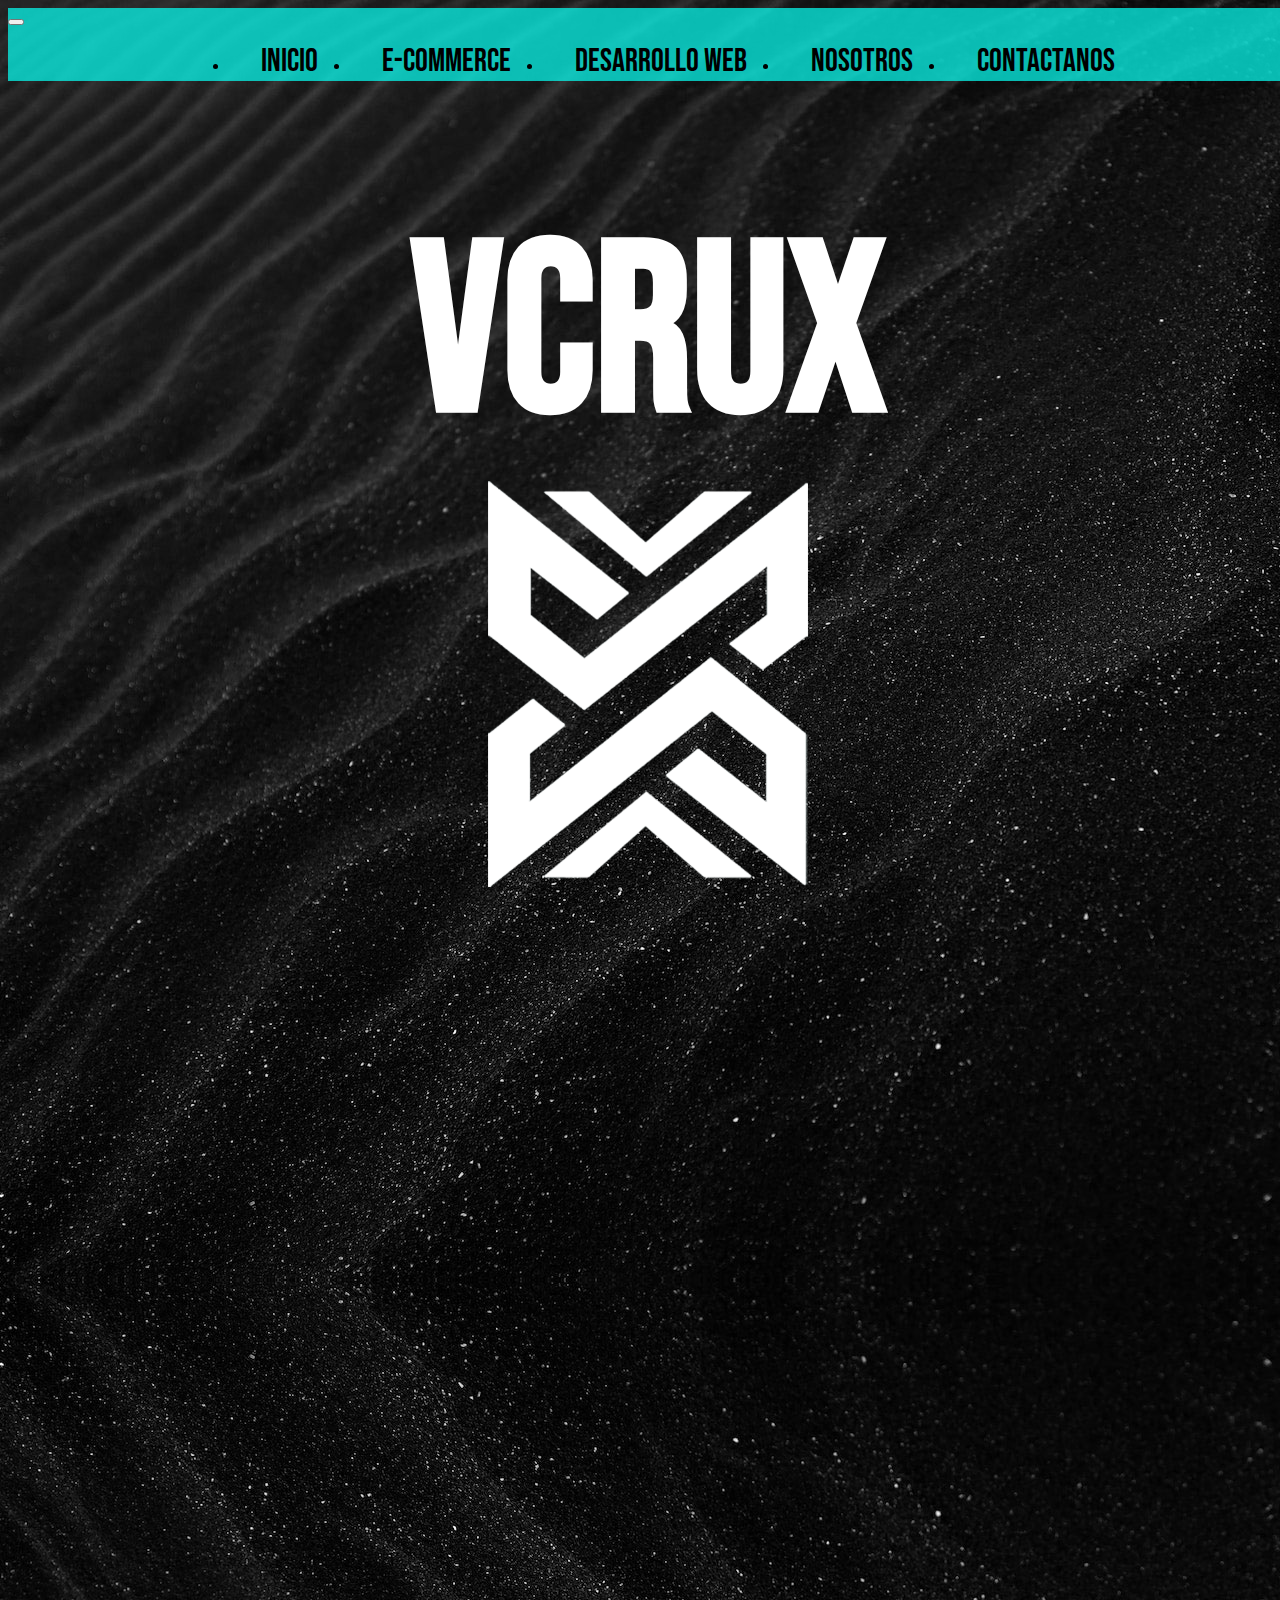
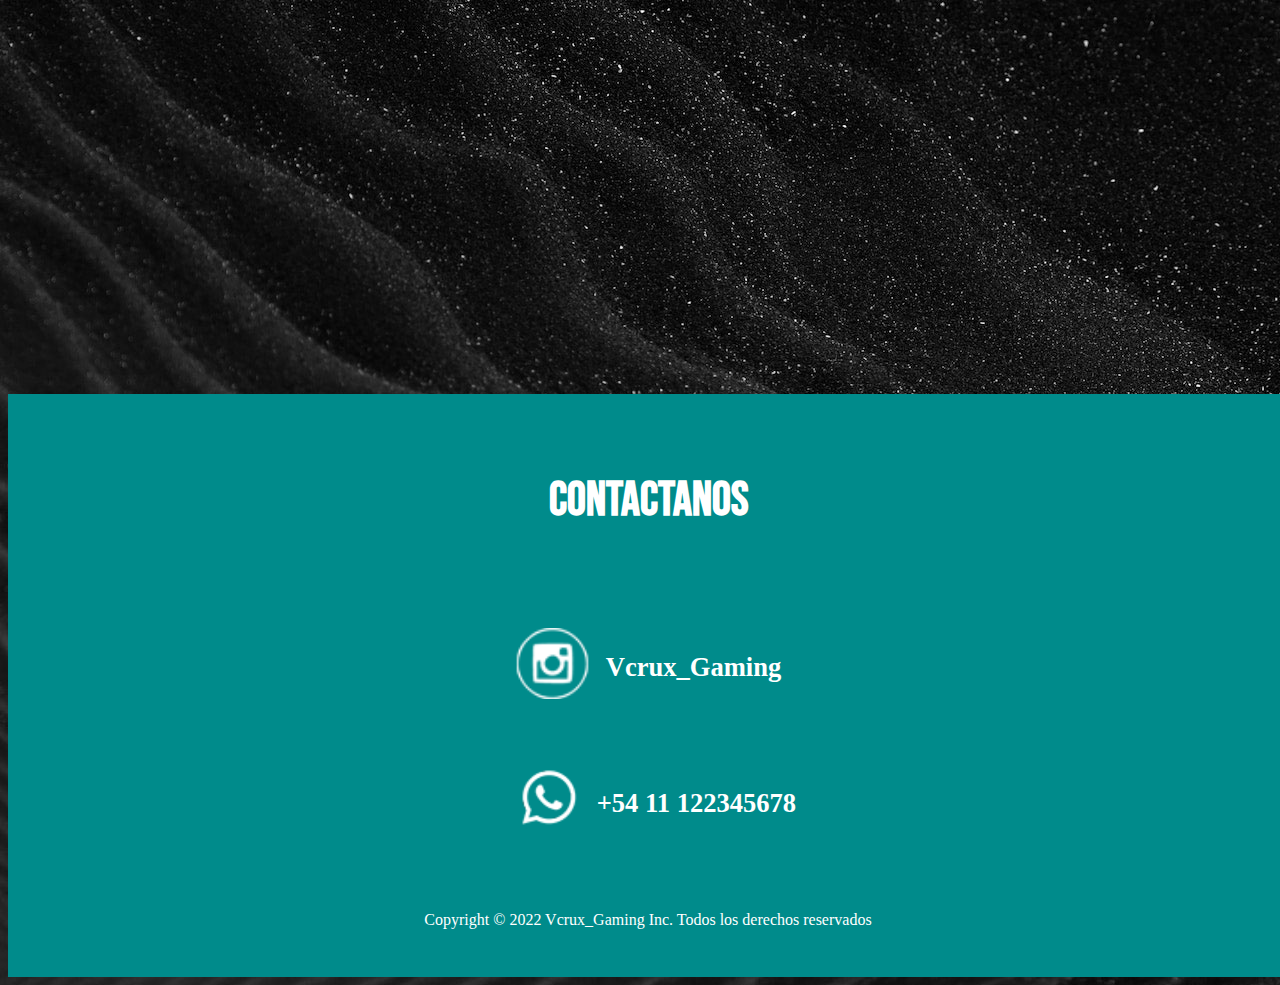
<file: index.html>
<!DOCTYPE html>
<html lang="es">
<head>
    <meta charset="UTF-8">
    <meta http-equiv="X-UA-Compatible" content="IE=edge">
    <meta name="viewport" content="width=device-width, initial-scale=1.0">
    <!-- linkeo css -->
    <link rel="stylesheet" href="style/style.css">
    <!-- linkeo bootstrap -->
    <link href="https://cdn.jsdelivr.net/npm/bootstrap@5.2.2/dist/css/bootstrap.min.css" rel="stylesheet" integrity="sha384-Zenh87qX5JnK2Jl0vWa8Ck2rdkQ2Bzep5IDxbcnCeuOxjzrPF/et3URy9Bv1WTRi" crossorigin="anonymous">
    <script src="https://cdn.jsdelivr.net/npm/bootstrap@5.2.2/dist/js/bootstrap.bundle.min.js" integrity="sha384-OERcA2EqjJCMA+/3y+gxIOqMEjwtxJY7qPCqsdltbNJuaOe923+mo//f6V8Qbsw3" crossorigin="anonymous"></script>
    <!-- linkeo fuentes -->
    <link rel="preconnect" href="https://fonts.googleapis.com">
    <link rel="preconnect" href="https://fonts.gstatic.com" crossorigin>
    <link href="https://fonts.googleapis.com/css2?family=Bebas+Neue&display=swap" rel="stylesheet">
    <!-- linkeo aos -->
    <link href="https://unpkg.com/aos@2.3.1/dist/aos.css" rel="stylesheet">
    <title>Proyecto</title>
</head>
<body class="BodyIndex">
    <header>
          <nav class="navbar navbar-expand-lg">
            <div class="container-fluid">
              
              <button class="navbar-toggler" type="button" data-bs-toggle="collapse" data-bs-target="#navbarNav" aria-controls="navbarNav" aria-expanded="false" aria-label="Toggle navigation">
                <span class="navbar-toggler-icon"></span>
              </button>
              <div class="collapse navbar-collapse" id="navbarNav">
                <ul class="navbar-nav">
                  <li class="nav-item">
                    <a class="active" href="./index.html">INICIO</a>
                  </li>
                  <li class="nav-item">
                    <a class="active" aria-current="page" href="./views/e-commerce.html">E-COMMERCE</a>
                  </li>
                  <li class="nav-item">
                    <a class="active" href="./views/DesarrolloWeb.html">DESARROLLO WEB</a>
                  </li>
                  <li class="nav-item">
                    <a class="active" href="./views/nosotros.html">NOSOTROS</a>
                  </li>
                  <li class="nav-item">
                    <a class=" active " href="./views/contactanos.html" >CONTACTANOS</a>
                  </li>
                </ul>
              </div>
            </div>
          </nav>
    </header>
    <!-- inicio de contenido -->
        <div class="TituloIndex col-lg-12 col-xl-12 col-12">
             <h1>Vcrux</h1>
        </div>
        <div class="LogoVcrux col-lg-12 col-xl-12 col-12">
            <img src="./sources/imagenes/logo.png" alt="logo">
        </div>
        <div class="TituloServicios col-lg-12 col-xl-12 col-12" data-aos="fade-down" >
            <h3>Nuestros Servicios</h3>
        </div>
         <!-- Nuestros Servicios -->
         <div class="ContenedorIndex">
           <section class="Servicio1" data-aos="flip-up" >
               <article class="NuestroServicios">
                   <h4 class="TituloSeccion">Desarrolo Web</h4>
                       <p class="ParrafoSeccion">Creamos tu pagina web a tus gustos y necesidades ,a la altura de tu negocio</p>
               </article>
           </section>
           <section class="Servicio2" data-aos="flip-up">
               <article class="NuestroServicios">
                   <h4 class="TituloSeccion">E-commerce</h4>
                   <p class="ParrafoSeccion">Ten tu propio E-commece y potencia las ventas de tu negocio para que el usuario tenga una mejor experiencia</p>
               </article>
           </section>      
         </div>
        </div>
     <!-- inicio de footer -->
    <footer class="FooterIndex container-fluid">
        <div class="Contactanos">
            <a href="./views/contactanos.html"><h3>Contactanos</h3></a>
        </div>
        <div class="Instagram">
          <a href="https://www.instagram.com/vcrux_gaming/"><img src="./sources/imagenes/logoinstagram_blanco.png" alt=""></a>
            <a href="https://www.instagram.com/vcrux_gaming/"><h5>Vcrux_Gaming</h5></a>
        </div>
        <div class="Whatsapp">
            <a href="https://web.whatsapp.com/"><img src="./sources/imagenes/logowpp_blanco.png" alt=""></a>
            <a href="https://web.whatsapp.com/"><h5>+54 11 122345678</h5></a>
        </div>
        <div class="Copy">
            <p>Copyright © 2022 Vcrux_Gaming Inc. Todos los derechos reservados</p>
        </div> 
     </footer>
</body>
<script src="https://unpkg.com/aos@2.3.1/dist/aos.js"></script>
<script>
    AOS.init();
  </script>
</html>
</file>
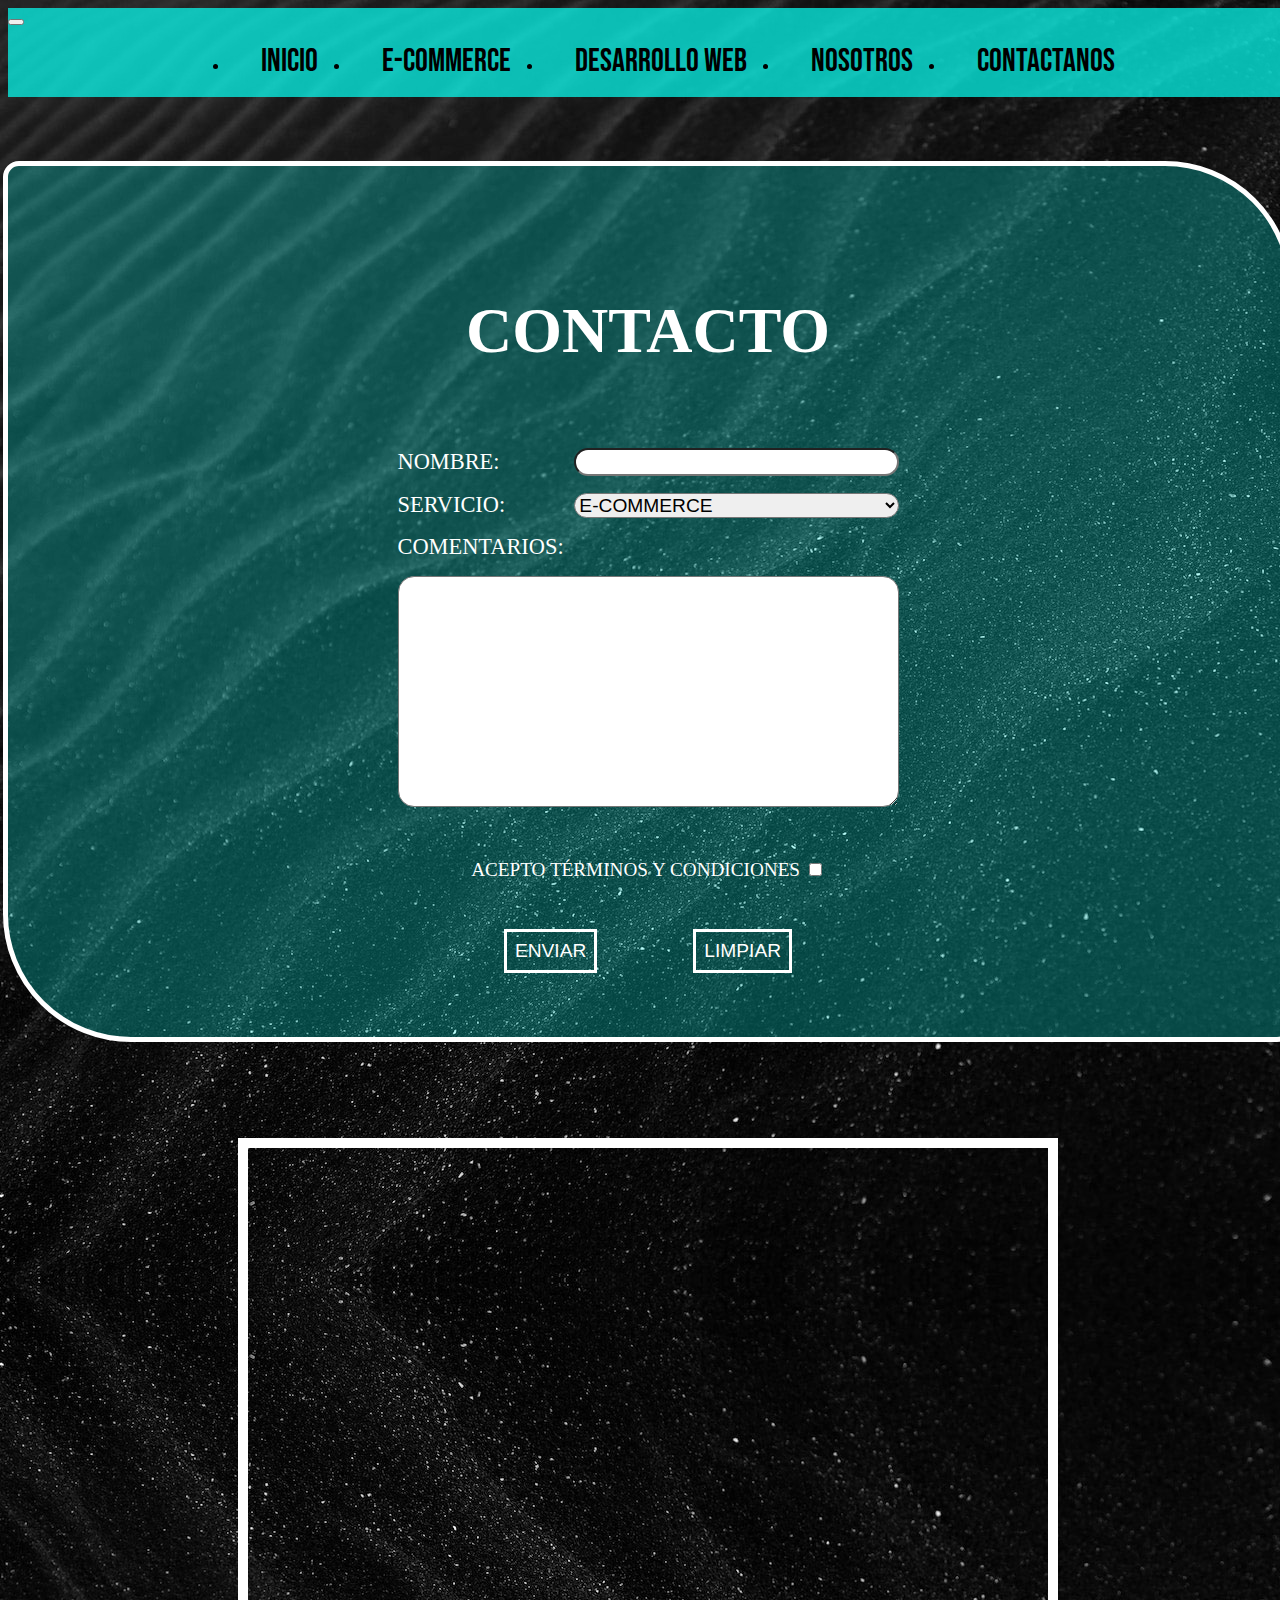
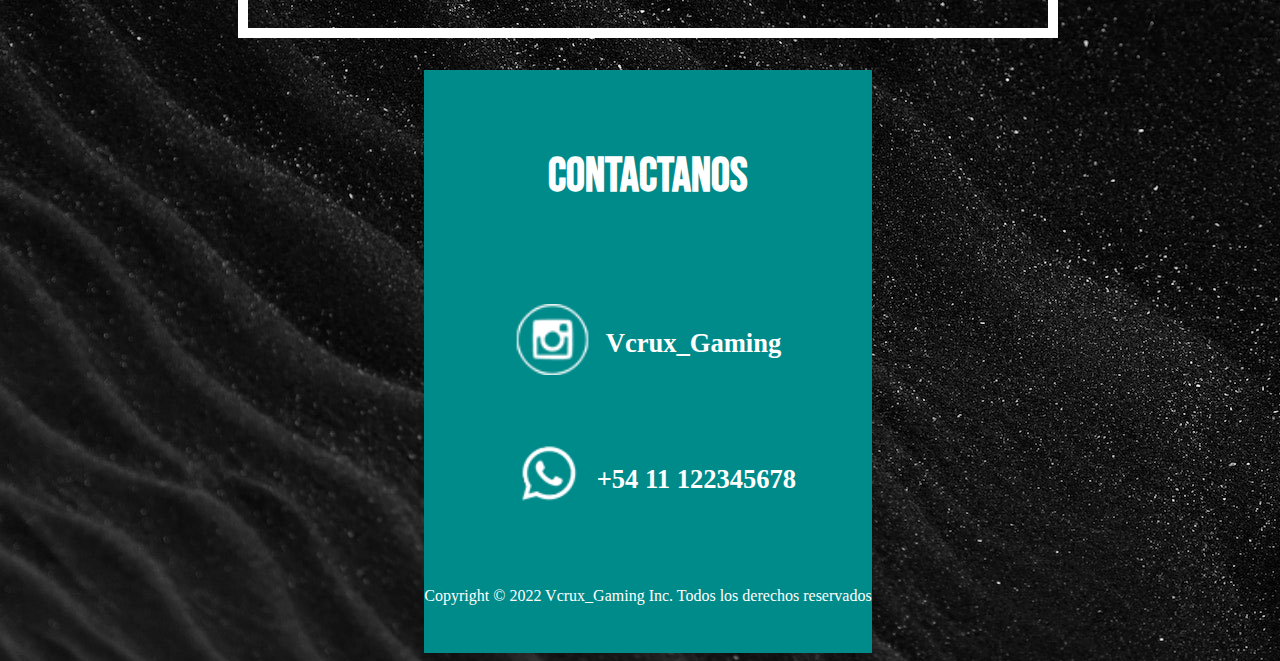
<file: views/contactanos.html>
<!DOCTYPE html>
<html lang="es">
<head>
    <meta charset="UTF-8">
    <meta http-equiv="X-UA-Compatible" content="IE=edge">
    <meta name="viewport" content="width=device-width, initial-scale=1.0">
    <!-- linkeo bootstrap -->
    <link href="https://cdn.jsdelivr.net/npm/bootstrap@5.2.2/dist/css/bootstrap.min.css" rel="stylesheet" integrity="sha384-Zenh87qX5JnK2Jl0vWa8Ck2rdkQ2Bzep5IDxbcnCeuOxjzrPF/et3URy9Bv1WTRi" crossorigin="anonymous">
    <script src="https://cdn.jsdelivr.net/npm/bootstrap@5.2.2/dist/js/bootstrap.bundle.min.js" integrity="sha384-OERcA2EqjJCMA+/3y+gxIOqMEjwtxJY7qPCqsdltbNJuaOe923+mo//f6V8Qbsw3" crossorigin="anonymous"></script>
    <!-- linkeo css -->
    <link rel="stylesheet" href="../style/style.css">
    <!-- linkeo fuentes -->
    <link rel="preconnect" href="https://fonts.googleapis.com">
    <link rel="preconnect" href="https://fonts.gstatic.com" crossorigin>
    <link href="https://fonts.googleapis.com/css2?family=Bebas+Neue&display=swap" rel="stylesheet">
    <link href="https://unpkg.com/aos@2.3.1/dist/aos.css" rel="stylesheet">
    <!-- linkeo aos -->
    <link href="https://unpkg.com/aos@2.3.1/dist/aos.css" rel="stylesheet">
    <title>Proyecto</title>
</head>
<body class="BodyContactanos">
     <!-- header>div>ul>(li>a)*3 forma abreviada de hacer un header con 3 li -->
     <header>
      <nav class="navbar navbar-expand-lg">
        <div class="container-fluid">
          <button class="navbar-toggler" type="button" data-bs-toggle="collapse" data-bs-target="#navbarNav" aria-controls="navbarNav" aria-expanded="false" aria-label="Toggle navigation">
            <span class="navbar-toggler-icon"></span>
          </button>
          <div class="collapse navbar-collapse" id="navbarNav">
            <ul class="navbar-nav">
              <li class="nav-item">
                <a class="active" href="../index.html">INICIO</a>
              </li>
              <li class="nav-item">
                <a class="active" aria-current="page" href="../views/e-commerce.html">E-COMMERCE</a>
              </li>
              <li class="nav-item">
                <a class="active" href="../views/DesarrolloWeb.html">DESARROLLO WEB</a>
              </li>
              <li class="nav-item">
                <a class="active" href="../views/nosotros.html">NOSOTROS</a>
              </li>
              <li class="nav-item">
                <a class=" active " href="../views/contactanos.html" >CONTACTANOS</a>
              </li>
            </ul>
          </div>
        </div>
      </nav>
</header>
    <form class="container-fluid">
         <div class="TituloContacto">
           <h3>CONTACTO</h3>
         </div>
         <!-- casilla nombre -->
         <div class="NombreForm">NOMBRE:</div>
         <input class="NombreInput" type="text" name="nombre">
         <!-- casilla seleccion -->
         <div class="ServicioForm">SERVICIO:</div>
         <select class="ServicioInput" name="SERVICIO" id="SERVICIO">
           <option value="E-COMMERCE">E-COMMERCE</option>
           <option value="DESARROLLO WEB">DESARROLO WEB</option>
         </select>
         <!-- casilla comentarios -->
         <div class="ComentariosForm">COMENTARIOS:</div>
         <div class="ComentariosInput">
           <textarea name="" id="" cols="60" rows="15"></textarea>
         </div>
         <!-- casilla de checkbox terminos y condiciones -->
         <div class="Terminos">ACEPTO TÉRMINOS Y CONDICIONES
           <input type="checkbox" name="aceptar" value="1">
         </div>
         <!--botones enviar y limpiar  -->
         <div class="BotonesForm">
           <div class="BotonEnviar Boton">
             <button type="submit">ENVIAR</button>
           </div>
           <div class="BotonLimpiar Boton">
             <button type="reset">LIMPIAR</button>
           </div>
         </div>
    </form>
    <div class="Mapa">
      <iframe src="https://www.google.com/maps/embed?pb=!1m18!1m12!1m3!1d3284.0168878894488!2d-58.383759084189954!3d-34.60373446500717!2m3!1f0!2f0!3f0!3m2!1i1024!2i768!4f13.1!3m3!1m2!1s0x4aa9f0a6da5edb%3A0x11bead4e234e558b!2sObelisco!5e0!3m2!1ses-419!2sar!4v1666725427453!5m2!1ses-419!2sar" width="600" height="450" style="border:0;" allowfullscreen="" loading="lazy" referrerpolicy="no-referrer-when-downgrade"></iframe>
    </div>
    <footer class="container-fluid">
        <div class="Contactanos">
            <a href="./views/contactanos.html"><h3>Contactanos</h3></a>
        </div>
        <div class="Instagram">
            <a href="https://www.instagram.com/vcrux_gaming/"><img src="../sources/imagenes/logoinstagram_blanco.png" alt=""></a>
            <a href="https://www.instagram.com/vcrux_gaming/"><h5>Vcrux_Gaming</h5></a>
        </div>
        <div class="Whatsapp">
            <a href="https://web.whatsapp.com/"><img src="../sources/imagenes/logowpp_blanco.png" alt=""></a>
            <a href="https://web.whatsapp.com/"><h5>+54 11 122345678</h5></a>
        </div>
        <div class="Copy">
            <p>Copyright © 2022 Vcrux_Gaming Inc. Todos los derechos reservados</p>
        </div>
     </footer>
</body>
<script src="https://unpkg.com/aos@2.3.1/dist/aos.js"></script>
<script>
  AOS.init();
</script>
</html>
</file>
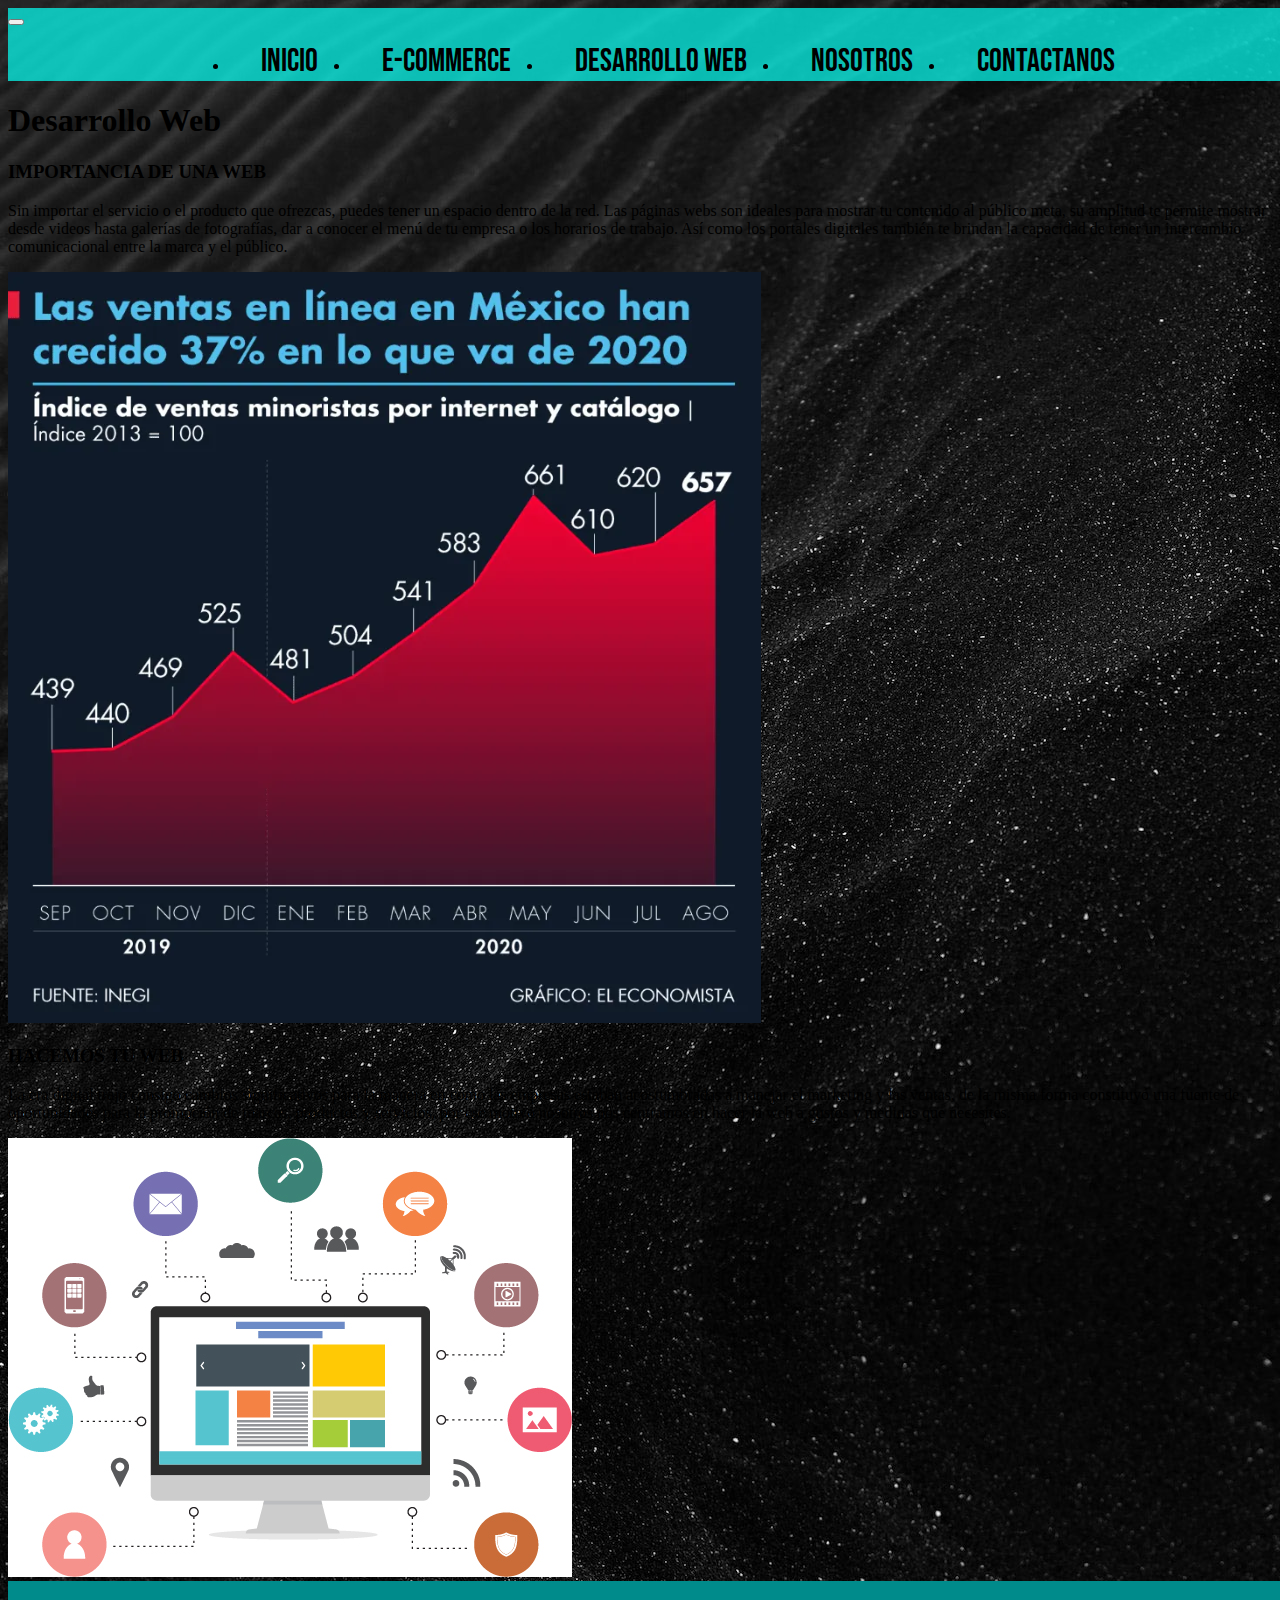
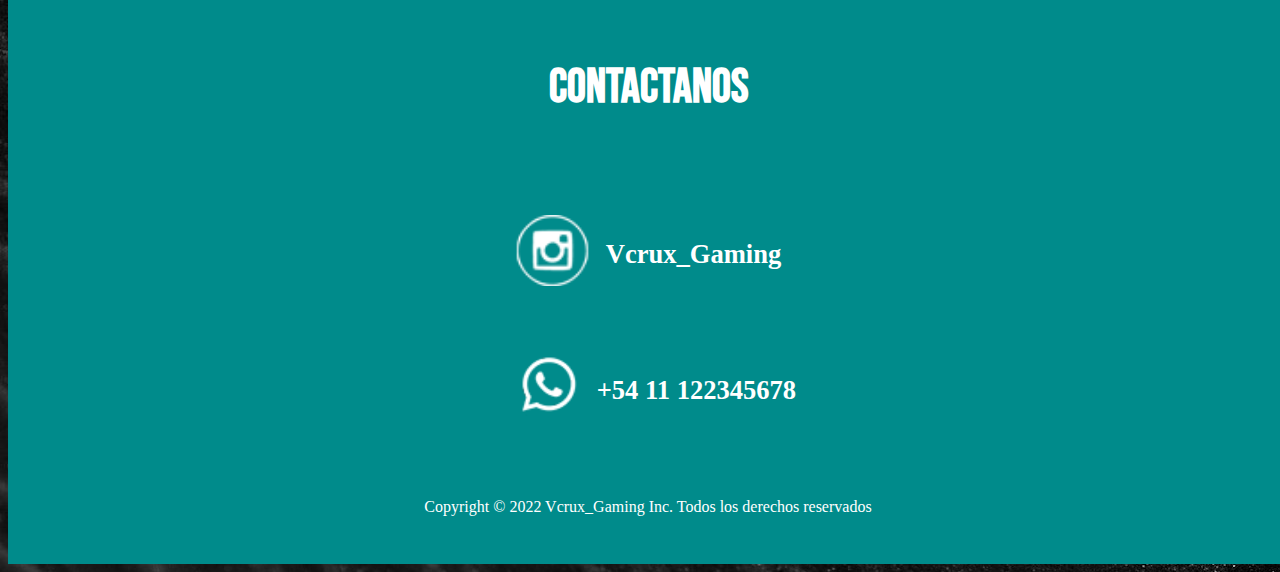
<file: views/DesarrolloWeb.html>
<!DOCTYPE html>
<html lang="es">
    <head>
        <meta charset="UTF-8">
        <meta http-equiv="X-UA-Compatible" content="IE=edge">
        <meta name="viewport" content="width=device-width, initial-scale=1.0">
        <!-- linkeo bootstrap -->
        <link href="https://cdn.jsdelivr.net/npm/bootstrap@5.2.2/dist/css/bootstrap.min.css" rel="stylesheet" integrity="sha384-Zenh87qX5JnK2Jl0vWa8Ck2rdkQ2Bzep5IDxbcnCeuOxjzrPF/et3URy9Bv1WTRi" crossorigin="anonymous">
        <script src="https://cdn.jsdelivr.net/npm/bootstrap@5.2.2/dist/js/bootstrap.bundle.min.js" integrity="sha384-OERcA2EqjJCMA+/3y+gxIOqMEjwtxJY7qPCqsdltbNJuaOe923+mo//f6V8Qbsw3" crossorigin="anonymous"></script>
        <!-- linkeo css -->
        <link rel="stylesheet" href="../style/style.css">
        <!-- linkeo fuentes -->
        <link rel="preconnect" href="https://fonts.googleapis.com">
        <link rel="preconnect" href="https://fonts.gstatic.com" crossorigin>
        <link href="https://fonts.googleapis.com/css2?family=Bebas+Neue&display=swap" rel="stylesheet">
        <link href="https://unpkg.com/aos@2.3.1/dist/aos.css" rel="stylesheet">
        <!-- linkeo aos -->
        <link href="https://unpkg.com/aos@2.3.1/dist/aos.css" rel="stylesheet">
        <title>Proyecto</title>
    </head>
<body>
     <!-- header>div>ul>(li>a)*3 forma abreviada de hacer un header con 3 li -->
     <header>
        <nav class="navbar navbar-expand-lg">
          <div class="container-fluid">
            <button class="navbar-toggler" type="button" data-bs-toggle="collapse" data-bs-target="#navbarNav" aria-controls="navbarNav" aria-expanded="false" aria-label="Toggle navigation">
              <span class="navbar-toggler-icon"></span>
            </button>
            <div class="collapse navbar-collapse" id="navbarNav">
              <ul class="navbar-nav">
                <li class="nav-item">
                  <a class="active" href="../index.html">INICIO</a>
                </li>
                <li class="nav-item">
                  <a class="active" aria-current="page" href="../views/e-commerce.html">E-COMMERCE</a>
                </li>
                <li class="nav-item">
                  <a class="active" href="../views/DesarrolloWeb.html">DESARROLLO WEB</a>
                </li>
                <li class="nav-item">
                  <a class="active" href="../views/nosotros.html">NOSOTROS</a>
                </li>
                <li class="nav-item">
                  <a class=" active " href="../views/contactanos.html" >CONTACTANOS</a>
                </li>
              </ul>
            </div>
          </div>
        </nav>
  </header>
    <main>
        <div>
            <h1>Desarrollo Web</h1>
        </div>
        <section>
            <article>
                <h3>IMPORTANCIA DE UNA WEB</h3>
                <p>Sin importar el servicio o el producto que ofrezcas, puedes tener un espacio dentro de la red. Las páginas webs son ideales para mostrar tu contenido al público meta, su amplitud te permite mostrar desde videos hasta galerías de fotografías, dar a conocer el menú de tu empresa o los horarios de trabajo. Así como los portales digitales también te brindan la capacidad de tener un intercambio comunicacional entre la marca y el público.</p>
            </article>
            <div>
                <img src="../sources/imagenes/grafico.png" alt="">
            </div>
        </section>
        <section>
            <article>
                <h3>HACEMOS TU WEB</h3>
                <p>La era digital trajo consigo cambios significativos para la manera en cómo las empresas estaban acostumbradas a manejar el marketing y las ventas, de la misma forma constituyó una fuente de oportunidades para la promoción de marcas, productos y servicios, por ese motivo nosotros nos centramos en hacer la web a gustos y medidas que necesites.</p>
            </article>
            <div>
                <img src="../sources/imagenes/Paginas-web.jpg" alt="">
            </div>
        </section>

    </main>
    <footer>
        <div class="Contactanos">
            <a href="./views/contactanos.html"><h3>Contactanos</h3></a>
        </div>
        <div class="Instagram">
            <a href="https://www.instagram.com/vcrux_gaming/"><img src="../sources/imagenes/logoinstagram_blanco.png" alt=""></a>
            <a href="https://www.instagram.com/vcrux_gaming/"><h5>Vcrux_Gaming</h5></a>
        </div>
        <div class="Whatsapp">
            <a href="https://web.whatsapp.com/"><img src="../sources/imagenes/logowpp_blanco.png" alt=""></a>
            <a href="https://web.whatsapp.com/"><h5>+54 11 122345678</h5></a>
        </div>
        <div class="Copy">
            <p>Copyright © 2022 Vcrux_Gaming Inc. Todos los derechos reservados</p>
        </div>
        
     </footer>
</body>
</html>
</file>
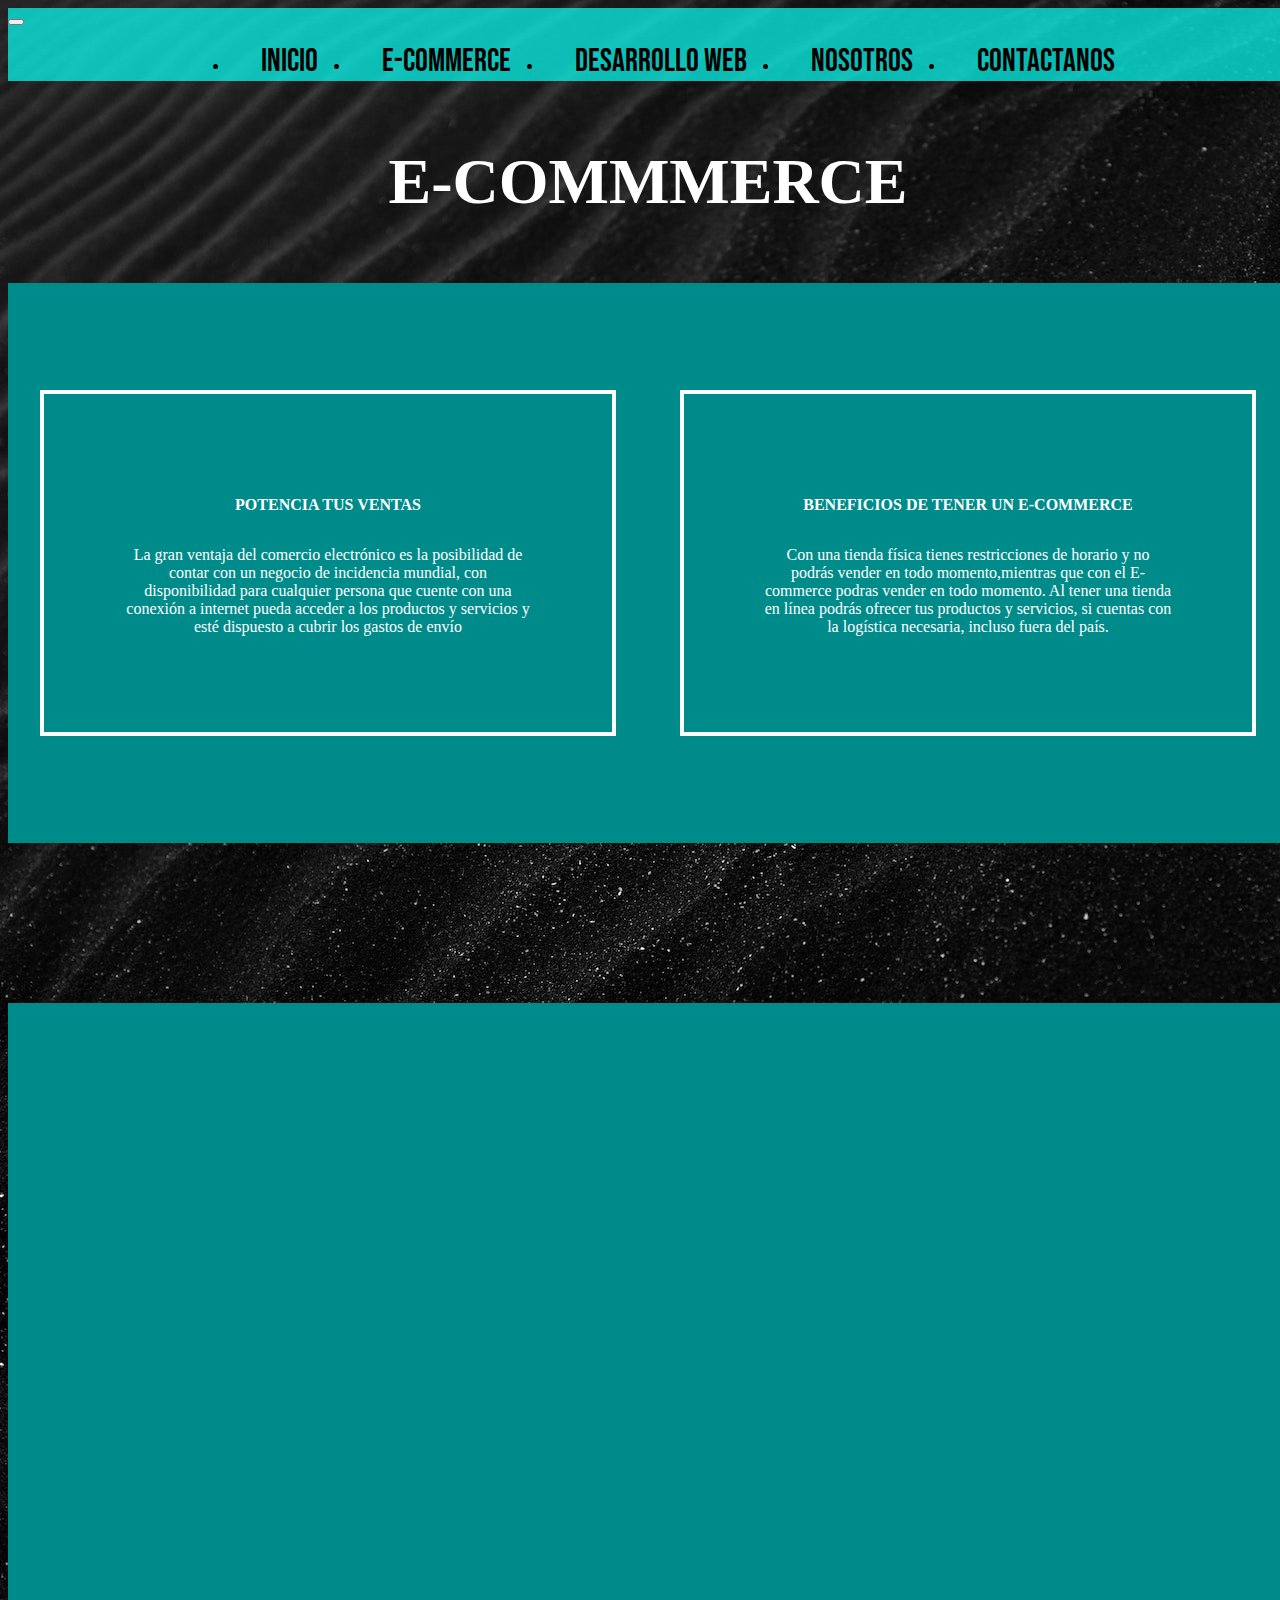
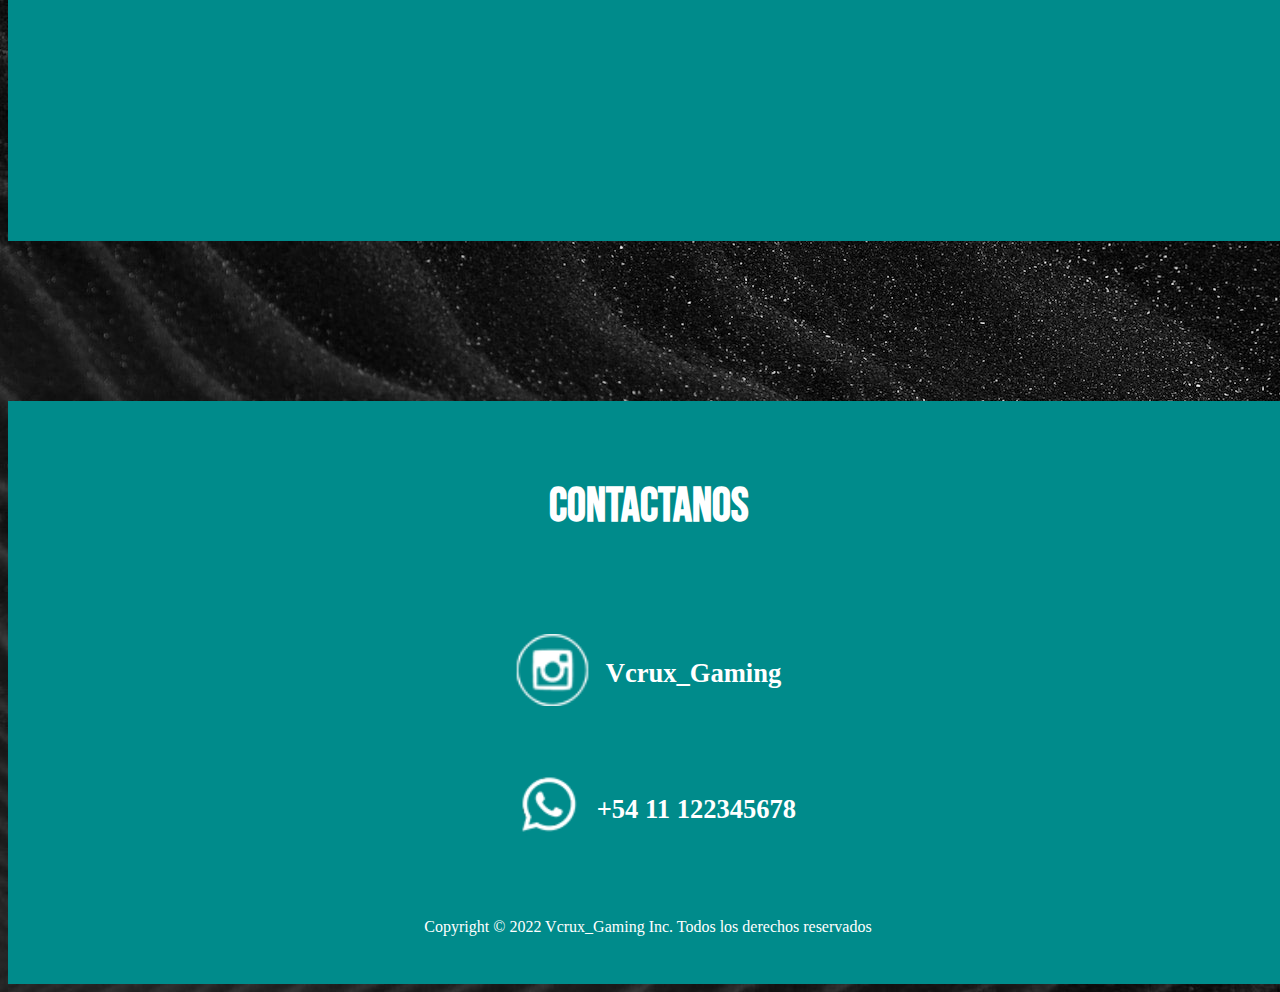
<file: views/e-commerce.html>
<!DOCTYPE html>
<html lang="es">
    <head>
        <meta charset="UTF-8">
        <meta http-equiv="X-UA-Compatible" content="IE=edge">
        <meta name="viewport" content="width=device-width, initial-scale=1.0">
        <!-- linkeo bootstrap -->
        <link href="https://cdn.jsdelivr.net/npm/bootstrap@5.2.2/dist/css/bootstrap.min.css" rel="stylesheet" integrity="sha384-Zenh87qX5JnK2Jl0vWa8Ck2rdkQ2Bzep5IDxbcnCeuOxjzrPF/et3URy9Bv1WTRi" crossorigin="anonymous">
        <script src="https://cdn.jsdelivr.net/npm/bootstrap@5.2.2/dist/js/bootstrap.bundle.min.js" integrity="sha384-OERcA2EqjJCMA+/3y+gxIOqMEjwtxJY7qPCqsdltbNJuaOe923+mo//f6V8Qbsw3" crossorigin="anonymous"></script>
        <!-- linkeo css -->
        <link rel="stylesheet" href="../style/style.css">
        <!-- linkeo fuentes -->
        <link rel="preconnect" href="https://fonts.googleapis.com">
        <link rel="preconnect" href="https://fonts.gstatic.com" crossorigin>
        <link href="https://fonts.googleapis.com/css2?family=Bebas+Neue&display=swap" rel="stylesheet">
        <link href="https://unpkg.com/aos@2.3.1/dist/aos.css" rel="stylesheet">
        <!-- linkeo aos -->
        <link href="https://unpkg.com/aos@2.3.1/dist/aos.css" rel="stylesheet">
        <title>Proyecto</title>
    </head>
    <body>
         <!-- header>div>ul>(li>a)*3 forma abreviada de hacer un header con 3 li -->
         <header>
          <nav class="navbar navbar-expand-lg">
            <div class="container-fluid">
              <button class="navbar-toggler" type="button" data-bs-toggle="collapse" data-bs-target="#navbarNav" aria-controls="navbarNav" aria-expanded="false" aria-label="Toggle navigation">
                <span class="navbar-toggler-icon"></span>
              </button>
              <div class="collapse navbar-collapse" id="navbarNav">
                <ul class="navbar-nav">
                  <li class="nav-item">
                    <a class="active" href="../index.html">INICIO</a>
                  </li>
                  <li class="nav-item">
                    <a class="active" aria-current="page" href="../views/e-commerce.html">E-COMMERCE</a>
                  </li>
                  <li class="nav-item">
                    <a class="active" href="../views/DesarrolloWeb.html">DESARROLLO WEB</a>
                  </li>
                  <li class="nav-item">
                    <a class="active" href="../views/nosotros.html">NOSOTROS</a>
                  </li>
                  <li class="nav-item">
                    <a class=" active " href="../views/contactanos.html" >CONTACTANOS</a>
                  </li>
                </ul>
              </div>
            </div>
          </nav>
    </header>
    <main class="BodyEcommerce">
        <div  class="Ecommerce">
             <h1>E-COMMMERCE</h1>
        </div>
        <div class="Secciones">
                <section class="Ventas">
                    <article>
                        <h4>POTENCIA TUS VENTAS</h4>
                            <p>La gran ventaja del comercio electrónico es la posibilidad de contar con un negocio de incidencia mundial, con disponibilidad para cualquier persona que cuente con una conexión a internet pueda acceder a los productos y servicios y esté dispuesto a cubrir los gastos de envío</p>
                    </article>
                </section> 
                <section class="Beneficios">
                    <article>
                        <h4>BENEFICIOS DE TENER UN E-COMMERCE</h4>
                            <p>Con una tienda física tienes restricciones de horario y no podrás vender en todo momento,mientras que con el E-commerce podras vender en todo momento.
                                Al tener una tienda en línea podrás ofrecer tus productos y servicios, si cuentas con la logística necesaria, incluso fuera del país.</p>
                    </article>
                </section>
        </div>
        <div class="Argentina">
            <section data-aos="flip-up">
                <article>
                    <h4>DE ARGENTINA PARA EL MUNDO</h4>
                        <p>Con una tienda física tienes restricciones de horario y no podrás vender en todo momento,mientras que con el E-commerce podras vender en todo momento.
                            Al tener una tienda en línea podrás ofrecer tus productos y servicios, si cuentas con la logística necesaria, incluso fuera del país.</p>
                </article>
            </section>
            <div>
                <a href="./contactanos.html">
                    <button data-aos="zoom-in-down">
                        SOLICITAR ASESORIA
                    </button>
                </a>
            </div>
        </div>
    </main>
    <footer>
        <div class="Contactanos">
            <a href="./views/contactanos.html"><h3>Contactanos</h3></a>
        </div>
        <div class="Instagram">
            <a href="https://www.instagram.com/vcrux_gaming/"><img src="../sources/imagenes/logoinstagram_blanco.png" alt=""></a>
            <a href="https://www.instagram.com/vcrux_gaming/"><h5>Vcrux_Gaming</h5></a>
        </div>
        <div class="Whatsapp">
            <a href="https://web.whatsapp.com/"><img src="../sources/imagenes/logowpp_blanco.png" alt=""></a>
            <a href="https://web.whatsapp.com/"><h5>+54 11 122345678</h5></a>
        </div>
        <div class="Copy">
            <p>Copyright © 2022 Vcrux_Gaming Inc. Todos los derechos reservados</p>
        </div>
        
     </footer>
</body>
<script src="https://unpkg.com/aos@2.3.1/dist/aos.js"></script>
<script>
    AOS.init();
  </script>
</html>
</file>
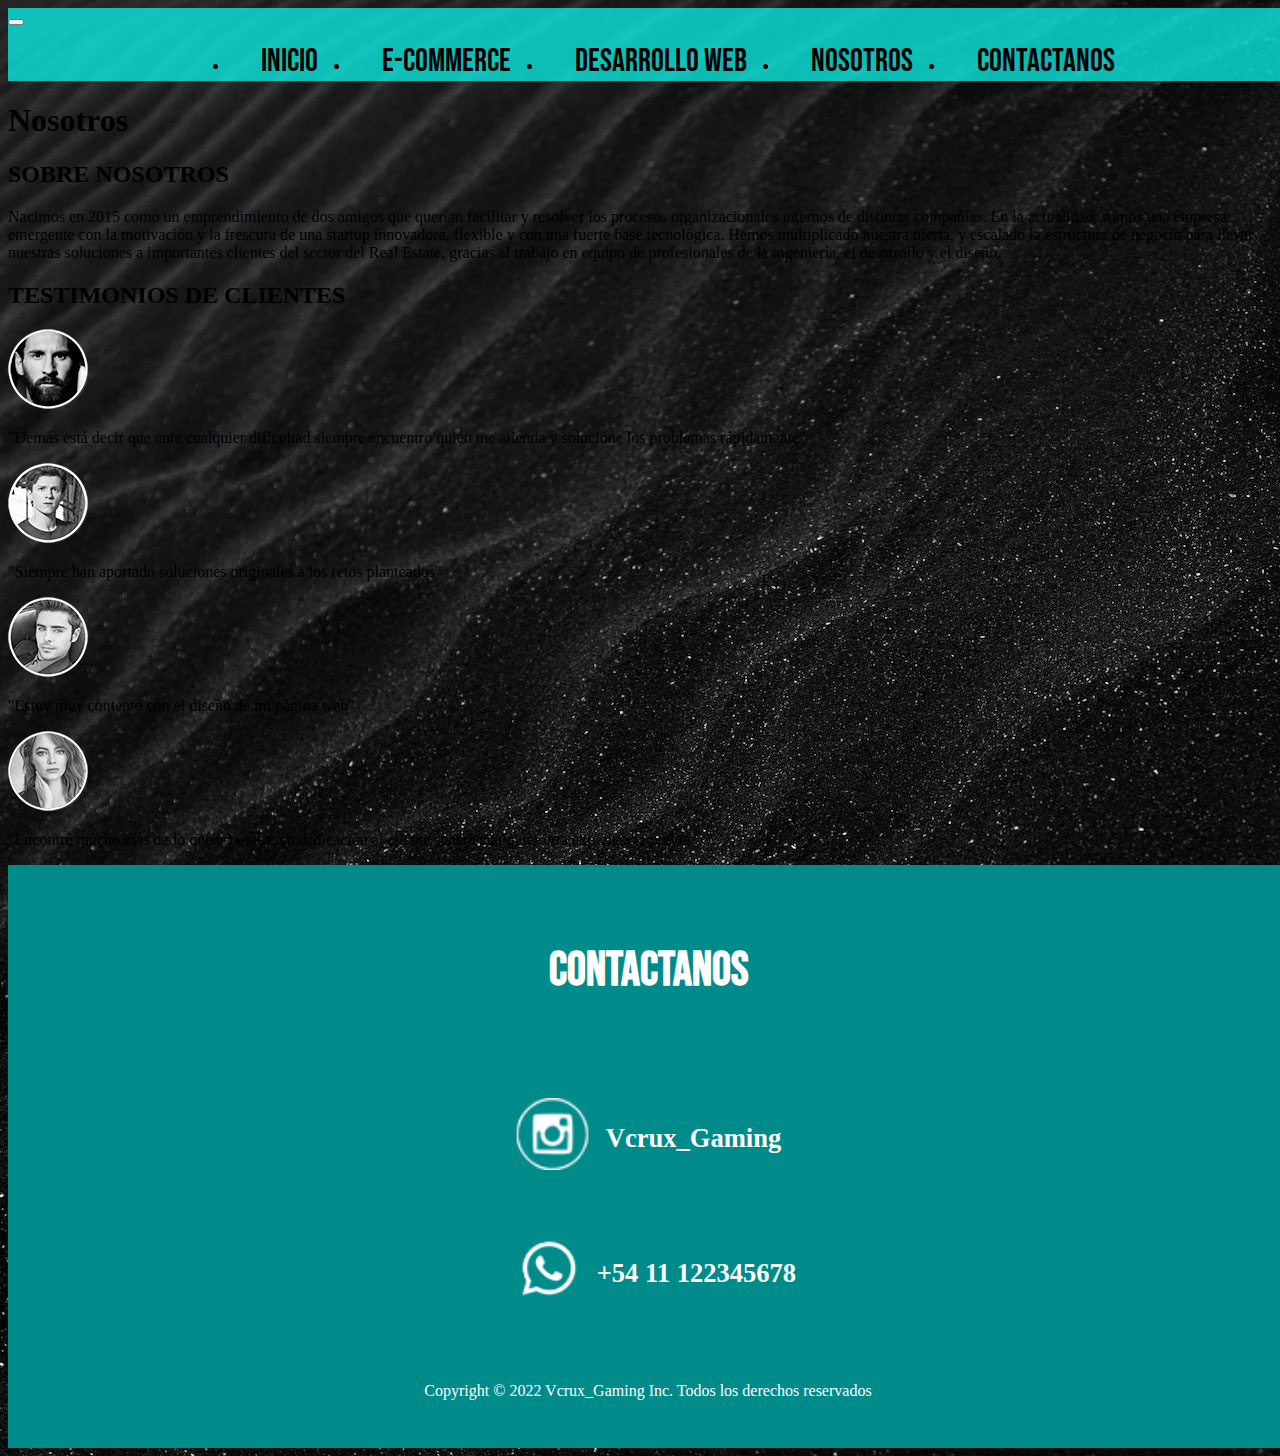
<file: views/nosotros.html>
<!DOCTYPE html>
<html lang="es">
    <head>
        <meta charset="UTF-8">
        <meta http-equiv="X-UA-Compatible" content="IE=edge">
        <meta name="viewport" content="width=device-width, initial-scale=1.0">
        <!-- linkeo bootstrap -->
        <link href="https://cdn.jsdelivr.net/npm/bootstrap@5.2.2/dist/css/bootstrap.min.css" rel="stylesheet" integrity="sha384-Zenh87qX5JnK2Jl0vWa8Ck2rdkQ2Bzep5IDxbcnCeuOxjzrPF/et3URy9Bv1WTRi" crossorigin="anonymous">
        <script src="https://cdn.jsdelivr.net/npm/bootstrap@5.2.2/dist/js/bootstrap.bundle.min.js" integrity="sha384-OERcA2EqjJCMA+/3y+gxIOqMEjwtxJY7qPCqsdltbNJuaOe923+mo//f6V8Qbsw3" crossorigin="anonymous"></script>
        <!-- linkeo css -->
        <link rel="stylesheet" href="../style/style.css">
        <!-- linkeo fuentes -->
        <link rel="preconnect" href="https://fonts.googleapis.com">
        <link rel="preconnect" href="https://fonts.gstatic.com" crossorigin>
        <link href="https://fonts.googleapis.com/css2?family=Bebas+Neue&display=swap" rel="stylesheet">
        <link href="https://unpkg.com/aos@2.3.1/dist/aos.css" rel="stylesheet">
        <!-- linkeo aos -->
        <link href="https://unpkg.com/aos@2.3.1/dist/aos.css" rel="stylesheet">
        <title>Proyecto</title>
    </head>
<body>
     <!-- header>div>ul>(li>a)*3 forma abreviada de hacer un header con 3 li -->
     <header>
        <nav class="navbar navbar-expand-lg">
          <div class="container-fluid">
            <button class="navbar-toggler" type="button" data-bs-toggle="collapse" data-bs-target="#navbarNav" aria-controls="navbarNav" aria-expanded="false" aria-label="Toggle navigation">
              <span class="navbar-toggler-icon"></span>
            </button>
            <div class="collapse navbar-collapse" id="navbarNav">
              <ul class="navbar-nav">
                <li class="nav-item">
                  <a class="active" href="../index.html">INICIO</a>
                </li>
                <li class="nav-item">
                  <a class="active" aria-current="page" href="../views/e-commerce.html">E-COMMERCE</a>
                </li>
                <li class="nav-item">
                  <a class="active" href="../views/DesarrolloWeb.html">DESARROLLO WEB</a>
                </li>
                <li class="nav-item">
                  <a class="active" href="../views/nosotros.html">NOSOTROS</a>
                </li>
                <li class="nav-item">
                  <a class=" active " href="../views/contactanos.html" >CONTACTANOS</a>
                </li>
              </ul>
            </div>
          </div>
        </nav>
  </header>
    <main>
        <h1>Nosotros</h1>
    </main>
    <section>
        <article>
            <h2>SOBRE NOSOTROS</h2>
            <P>Nacimos en 2015 como un emprendimiento de dos amigos que querían facilitar y resolver los procesos organizacionales internos de distintas compañías.

                
                
                En la actualidad, somos una empresa emergente con la motivación y la frescura de una startup innovadora, flexible y con una fuerte base tecnológica.
                
                
                
                Hemos multiplicado nuestra oferta, y escalado la estructura de negocio para llevar nuestras soluciones a importantes clientes del sector del Real Estate, gracias al trabajo en equipo de profesionales de la ingeniería, el desarrollo y el diseño.</P>
        </article>
    </section>
    <div>
        <h2>TESTIMONIOS DE CLIENTES</h2>
    </div>
    <div>
        <img src="../sources/imagenes/lio.png" alt="">
        <p>"Demás está decir que ante cualquier dificultad siempre encuentro quién me atienda y solucione los problemas rápidamente"</p>
    </div>
    <div>
        <img src="../sources/imagenes/peter.png" alt="">
        <p>"Siempre han aportado soluciones originales a los retos planteados"</p>
    </div>
    <div>
        <img src="../sources/imagenes/zack.png" alt="">
        <p>"Estoy muy contento con el diseño de mi página web"</p>
    </div>
    <div>
        <img src="../sources/imagenes/cruela.png" alt="">
        <p>"Encontré mucho más de lo que esperaba, su dedicación al cliente supera cualquier otra experiencia previa"</p>
    </div>
    
    <footer>
        <div class="Contactanos">
            <a href="./views/contactanos.html"><h3>Contactanos</h3></a>
        </div>
        <div class="Instagram">
            <a href="https://www.instagram.com/vcrux_gaming/"><img src="../sources/imagenes/logoinstagram_blanco.png" alt=""></a>
            <a href="https://www.instagram.com/vcrux_gaming/"><h5>Vcrux_Gaming</h5></a>
        </div>
        <div class="Whatsapp">
            <a href="https://web.whatsapp.com/"><img src="../sources/imagenes/logowpp_blanco.png" alt=""></a>
            <a href="https://web.whatsapp.com/"><h5>+54 11 122345678</h5></a>
        </div>
        <div class="Copy">
            <p>Copyright © 2022 Vcrux_Gaming Inc. Todos los derechos reservados</p>
        </div>
        
     </footer>
</body>
</html>
<!--  -->
</file>
<file: style/style.css>
/* inicio css index */

 body{
    width: 100%;
    background-image: url("../sources/imagenes/fondo_3.jpg");
}
 /* habia maquetado en grids */
 /* .BodyIndex {
    display: grid;
    grid-template-areas: 
    "headerInd headerInd"
    "tituloIndex tituloIndex"
    "logoVcrux logoVcrux"
    "tituloServicios tituloServicios"
    "servicio1 servicio2"
    "footerIndex footerIndex"
    ;
 } */

 header{
    background-color: rgba(7, 255, 243, 0.719);  
    width: 100%;
 }

 header ul{
    width: 100%;
    display: flex;
    justify-content: center;
 }
 

 .BodyIndex header{
    grid-area: headerInd;
    
 }

 header li a{
    color: rgb(0, 0, 0);
    text-decoration: none;
    font-size: 2rem ; 
    margin: 0 2rem;
    font-family: 'Bebas Neue', cursive;   
}

header li a:hover{
    color: white;
}

.TituloIndex{
    grid-area: tituloIndex;
    
 }

 .TituloIndex h1:hover{
    color: rgba(7, 255, 243, 0.719);   
 }

 .TituloIndex h1{
    color: rgb(255, 255, 255);
    text-align: center;
    font-size: 15rem;
    margin: 7rem 0 0 0;   
    font-family: 'Bebas Neue', cursive;
 }

 .LogoVcrux{
    grid-area: logoVcrux;
    display: flex;
    justify-content: center;
    padding-top: 0rem;
    margin: 0rem 0 4rem 0;
 }

 .LogoVcrux img{
    width: 20rem;
}

.TituloServicios{
    grid-area: tituloServicios;
    
}

.TituloServicios h3{
    color: aliceblue;
    text-align: center;
    font-size: 4rem;
    margin-top: 15rem;
    font-family: 'Bebas Neue', cursive;
}

.NuestroServicios{
    color: white;
    width: 40rem;
    background-color: rgba(7, 255, 243, 0.267);
    padding: 3.5rem;
    border: solid 3px white;
    height: 17rem;
    margin: 5rem 0 ;
}

.ContenedorIndex{
    display: flex;
    justify-content: center;
    justify-content: space-around;
    margin: 5rem 0 10rem 0;
    align-items: center;
}

.TituloSeccion{
    font-size: 3rem;
    text-align: center;
}

.ParrafoSeccion{
    font-size: 1.5rem;
    text-align: center;
}

.Servicio1{
    grid-area: servicio1;
    justify-self: center; 
}

.Servicio2{
    grid-area: servicio2;
    justify-self: center;  
}

.ContenedorIndex{
    display: flex;
}

.FooterIndex{
    grid-area: footerIndex;
}

/* inicio css footer */

footer{
    background-color: rgb(0, 139, 139);
    display: flex;
    flex-direction: column;
    align-items: center;
}

.Contactanos{
     font-size: 2.5rem;
    font-family: 'Bebas Neue', cursive;
    margin: 2rem 0;
}

.Contactanos a{
    text-decoration: none;
    color: white;
}

.Instagram{
    display: flex;
    align-items: center; 
    margin-bottom: 1rem;
}

.Instagram img{
    width: 75px;
}

.Instagram a{
    font-size: 2rem;
    color: white;
    text-decoration: none;
    margin: 0 0.5rem ;
}

.Whatsapp{
    display: flex;
    align-items: center; 
    margin-left: 1.3rem;
}

.Whatsapp img{
    width: 60px;
}

.Whatsapp a{
    font-size: 2rem;
    color: white;
    text-decoration: none;
    margin: 0 0.5rem ;
}

.Copy{
    font-size: 1rem;
    color: white;
    margin: 2rem 0 2rem 0;
}


/* inicio de css contactanos */

.BodyContactanos{
    display: flex;
    flex-direction: column;
    align-items: center;
}

.BodyContactanos form{
    display: grid;
    grid-template-areas: 
    "tituloContacto tituloContacto"
    "nombreForm nombreInput"
    "servicioForm servicioInput"
    "comentariosForm comentariosForm"
    "comentariosInput comentariosInput"
    "terminos terminos"
    "botonesForm botonesForm";
    justify-content: center;
    align-items: center;
    background-color: rgba(7, 255, 243, 0.267);
    grid-row-gap: 1rem;
    padding: 4rem 0;
    border:solid 5px white;
    margin: 4rem ;
    border-radius: 1rem 8rem 1rem 8rem;
    width: 80rem;
}

.TituloContacto{
    grid-area: tituloContacto;
    color: white;
    justify-self: center;
}

.TituloContacto h3{
    font-size: 4rem;
}

.NombreForm{
    grid-area: nombreForm;
    color: white;
    font-size: 1.4rem;
}

.NombreInput{
    grid-area: nombreInput;
    border-radius: 1rem ;
    font-size: 1.2rem;
}

.ServicioForm{
    grid-area: servicioForm;
    color: white;
    font-size: 1.4rem;
}

.ServicioInput{
    grid-area: servicioInput;
    border-radius: 1rem ;
    font-size: 1.2rem;
}

.ComentariosForm{
    grid-area: comentariosForm;
    color: white;
    font-size: 1.4rem;
}

.ComentariosInput{
    grid-area: comentariosInput;
    border-radius: 1rem ;
}

.ComentariosInput textarea{
    border-radius: 1rem ;
}

.Terminos{
    grid-area: terminos;
    color: white;
    font-size: 1.2rem;  
    justify-self: center;
    margin: 2rem 0;
}

.BotonesForm{
    grid-area: botonesForm;
    display: flex;
    justify-content: center;


}

.Boton{
    margin: 0 3rem;
}

.Boton button{
    font-size: 1.2rem;
    background-color:rgba(0, 0, 0, 0);;
    border: solid 3px white;
    color: white;
    padding: 0.5rem;
}

.Mapa iframe{
    width: 50rem;
    height: 30rem;
    
}

.Mapa{
    border: solid 10px white;
    padding: 0%;
    display: flex;
    justify-content: center;
    margin: 2rem 35rem;
}

@media only screen and (max-width: 768px){
    *{
        padding: 0%;
        margin: 0%;
    }

    header li a{
        font-size: 1.5rem ; 
    }

    .TituloIndex h1{
        font-size: 7rem;
    }

    .LogoVcrux img{
        width: 8rem;
    }

    .ContenedorIndex{
        flex-direction: column;
    }

    .TituloSeccion{
        font-size: 1.3rem;
        padding-top: 1rem;
    }
    
    .ParrafoSeccion{
        font-size: 1rem;
        padding-bottom: 1rem;
    }

    .TituloServicios h3{
        font-size: 2.5rem;
        margin-top: 10rem;     
    }

    .NuestroServicios{
        width: 23rem;
        border: solid 3px white;
        margin: 2rem 0 ;
        height: 10rem;
        padding: 1rem;
    }

    .Copy{
        font-size: 0.5rem;
    }

    .Instagram img{
        width: 45px;
    }
    
    .Instagram a{
        font-size: 1rem;
    }
    
   
    .Whatsapp img{
        width: 40px;
    }
    
    .Whatsapp a{
        font-size: 1rem;
    }

    .BodyContactanos form{
        padding: 2rem;
        border:solid 5px white;
        margin: 4rem 0 ;
        border-radius: 1rem 2rem 1rem 2rem;
        width: 20rem;
        grid-row-gap: 0.2rem;
    }

    
    .TituloContacto h3{
        font-size: 2rem;
    }
    
    .NombreForm{
        font-size: 0.8rem;
        justify-self: end;
        margin-right: 1rem;
    }
    
    .NombreInput{
        font-size: 0.5rem;
        width: 10rem;
    }
    
    .ServicioForm{
        font-size: 0.8rem;
        justify-self: end;
        margin-right: 1rem;
    }
    
    .ServicioInput{
        font-size: 0.5rem;
        width: 10rem;
    }
    
    .ComentariosForm{
        font-size: 0.8rem;
        margin-left: 3rem;
    }
    
    .ComentariosInput{
        grid-area: comentariosInput;
        border-radius: 1rem ;
        justify-self: center;
    }
    
    
    .Terminos{
        font-size: 0.9rem;  
    }
   
    
    .Boton button{
        font-size: 0.8rem;
        background-color:rgba(0, 0, 0, 0);;
        border: solid 3px white;
        color: white;
        padding: 0.5rem;
    }
    
    .Mapa iframe{
        width: 20rem;
        height: 20rem;
        
    }
    
    .Mapa{
        border: solid 5px white;
    }

    textarea{
        width: 15rem;
        height: 10rem;
    }



}

/* inicio E-COMMERCE */

.Ecommerce{
    color: white;
    text-align: center;
    margin: 4rem;
}

.Ecommerce h1{
    font-size: 4rem;
    
}


.Argentina{
    color: white;
    background-color: rgb(0, 139, 139);
    padding: 7rem 30rem;
    margin: 10rem 0;
}

.Argentina section{
    border: solid 4px white;
    padding: 5rem;
}

.Secciones{
    display: flex;
    justify-content: space-around;
    align-items: center;
    height: 35rem;
    margin: 4rem 0;
    background-color: rgb(0, 139, 139);
}

.Secciones section{
    width: 50rem;
    color: white;
    padding: 5rem;
    margin: 0 2rem;
    border: solid 4px white;
}

.Secciones article{
    text-align: center;
}

.Secciones h4{
    margin-bottom: 2rem;
}

.Argentina button{
    background-color: rgba(255, 255, 255, 0);
    border: solid 2px white;
    color: white;
    margin: 2rem;
    padding: .5rem;
}

.Argentina div{
    display: flex;
    justify-content: flex-end;

}
</file>
